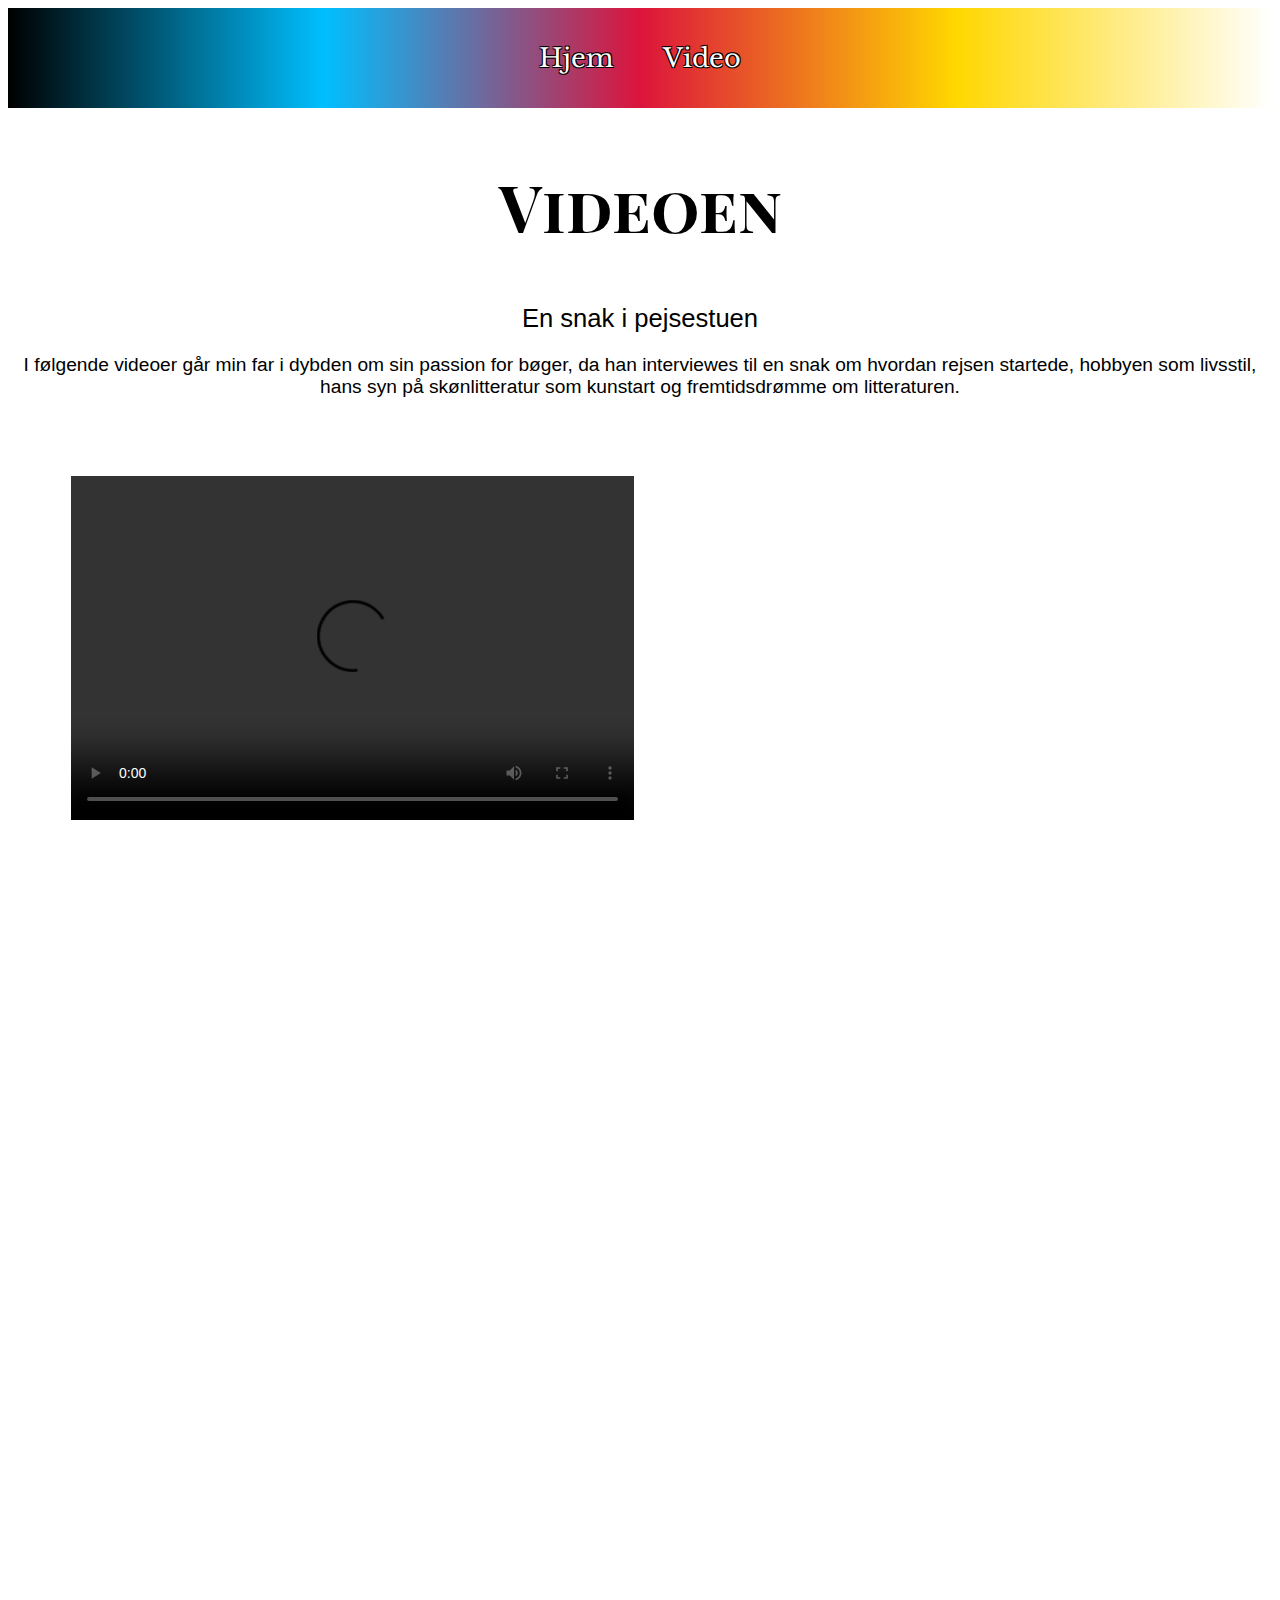
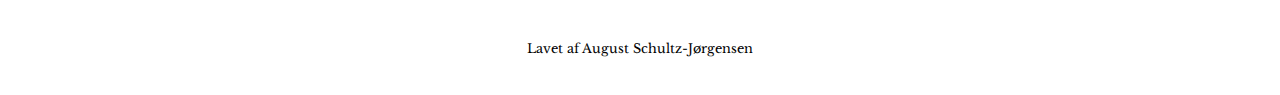
<file: html/video.html>
<!DOCTYPE html>
<html lang="da">

<head>
    <meta charset="UTF-8">
    <meta http-equiv="X-UA-Compatible" content="IE=edge">
    <meta name="viewport" content="width=device-width, initial-scale=1.0">
    <title>Video</title>
    <link rel="stylesheet" href="../css/style.css">
    <link rel="preconnect" href="https://fonts.googleapis.com">
    <link rel="preconnect" href="https://fonts.gstatic.com" crossorigin>
    <link rel="preconnect" href="https://fonts.googleapis.com">
    <link rel="preconnect" href="https://fonts.gstatic.com" crossorigin>
    <link href="https://fonts.googleapis.com/css2?family=Libre+Baskerville&family=Playfair+Display+SC&display=swap"
        rel="stylesheet">
</head>

<body>
    <header>
        <nav>
            <ul>
                <li><a href="index.html">Hjem</a></li>
                <li><a href="video.html">Video</a></li>
            </ul>
        </nav>
    </header>

    <div id="screen">
        <main>
            <h1>Videoen</h1>
            <h2>En snak i pejsestuen</h2>
            <div id="info">I følgende videoer går min far i dybden om sin passion for bøger, da han interviewes til en
                snak om hvordan rejsen startede, hobbyen som livsstil, hans syn på skønlitteratur som kunstart og
                fremtidsdrømme om litteraturen.</div>
            <div class="video-container">
                <div class="video-item"><video controls
                        src="http://augustschultzj.dk/kea/05_indhold/01-pilot/05.01.01-Passion-for-Litteratur.mp4"></video>
                </div>
                <div class="video-item"><iframe width="560" height="315" src="https://www.youtube.com/embed/BYKHDAFKGPs"
                        title="YouTube video player" frameborder="0"
                        allow="accelerometer; autoplay; clipboard-write; encrypted-media; gyroscope; picture-in-picture; web-share"
                        allowfullscreen></iframe></div>
            </div>
        </main>
    </div>
    <footer>
        Lavet af August Schultz-Jørgensen
    </footer>
</body>

</html>
</file>
<file: css/style.css>
#screen {
  width: 100%;
  aspect-ratio: 16/19;
  position: relative;
  overflow: hidden;
}

iframe {
  width: 75%;
  height: auto;
  aspect-ratio: 16/9;
  padding-top: 5%;
}

video {
  width: 75%;
  height: auto;
  display: block;
  padding-top: 5%;
}

nav {
  background: linear-gradient(to right, black, deepskyblue, crimson, gold, white);
  height: 100px;
  display: flex;
  justify-content: center;
  align-items: center;
}

ul {
  list-style: none;
  display: flex;
  margin: 0;
  padding: 0;
}

li {
  margin: 0 25px;
}

a {
  font-family: "Libre Baskerville", serif;
  font-size: 2cqw;
  text-decoration: none;
  color: white;
  text-shadow: -1px -1px 0 black, 1px -1px 0 black, -1px 1px 0 black, 1px 1px 0 black;
  transition: all 0.3s ease-in-out;
}

a:hover {
  color: black;
  text-shadow: none;
  border-radius: 5%;
}

h1 {
  font-family: "Playfair Display SC", serif;
  font-weight: bold;
  font-size: 5cqw;
  text-align: center;
  padding: 1%;
}

h2 {
  font-family: "Helvetica";
  font-weight: normal;
  font-size: 2cqw;
  text-align: center;
}

#info {
  font-family: "Helvetica";
  font-weight: lighter;
  font-size: 1.5cqw;
  text-align: center;
  margin: 0 auto;
  margin-left: auto;
  margin-right: auto;
  max-width: 1400px;
}

footer {
  font-family: "Libre Baskerville", serif;
  font-weight: lighter;
  font-size: 1cqw;
  text-align: center;
  padding: 2.5%;
}

.grid-container {
  display: grid;
  grid-template-columns: repeat(3, 1fr);
  gap: 1%;
  padding: 5%;
}

.grid-item {
  display: flex;
  align-items: center;
  justify-content: center;
}

.grid-item-stor {
  grid-column-end: span 3;
}

img {
  max-width: 100%;
  height: 100%;
  object-fit: cover;
}

.video-container {
  display: grid;
  grid-template-columns: repeat(2, 1fr);
  gap: 1%;
  padding: 5%;
}

.video-item {
  display: flex;
  align-items: center;
  justify-content: center;
  position: relative;
}

video,
iframe {
  width: 100%;
  height: 100%;
  object-fit: cover;
}
</file>
